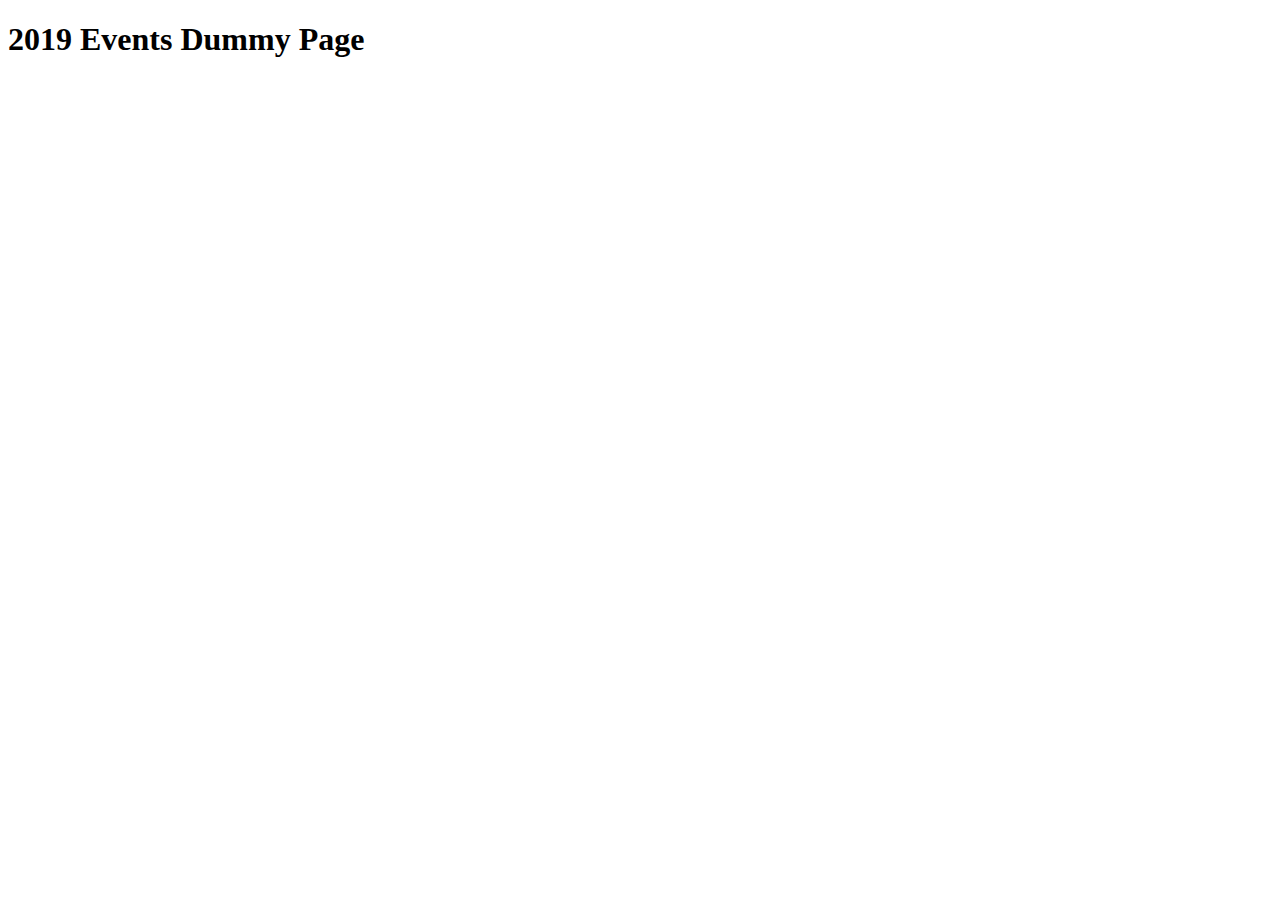
<file: 2019events.html>
<!DOCTYPE html>
<html lang="en">
<head>
    <meta charset="UTF-8">
    <meta name="viewport" content="width=device-width, initial-scale=1.0">
    <title>Document</title>
</head>
<body>
    <h1>2019 Events Dummy Page</h1>
</body>
</html>
</file>
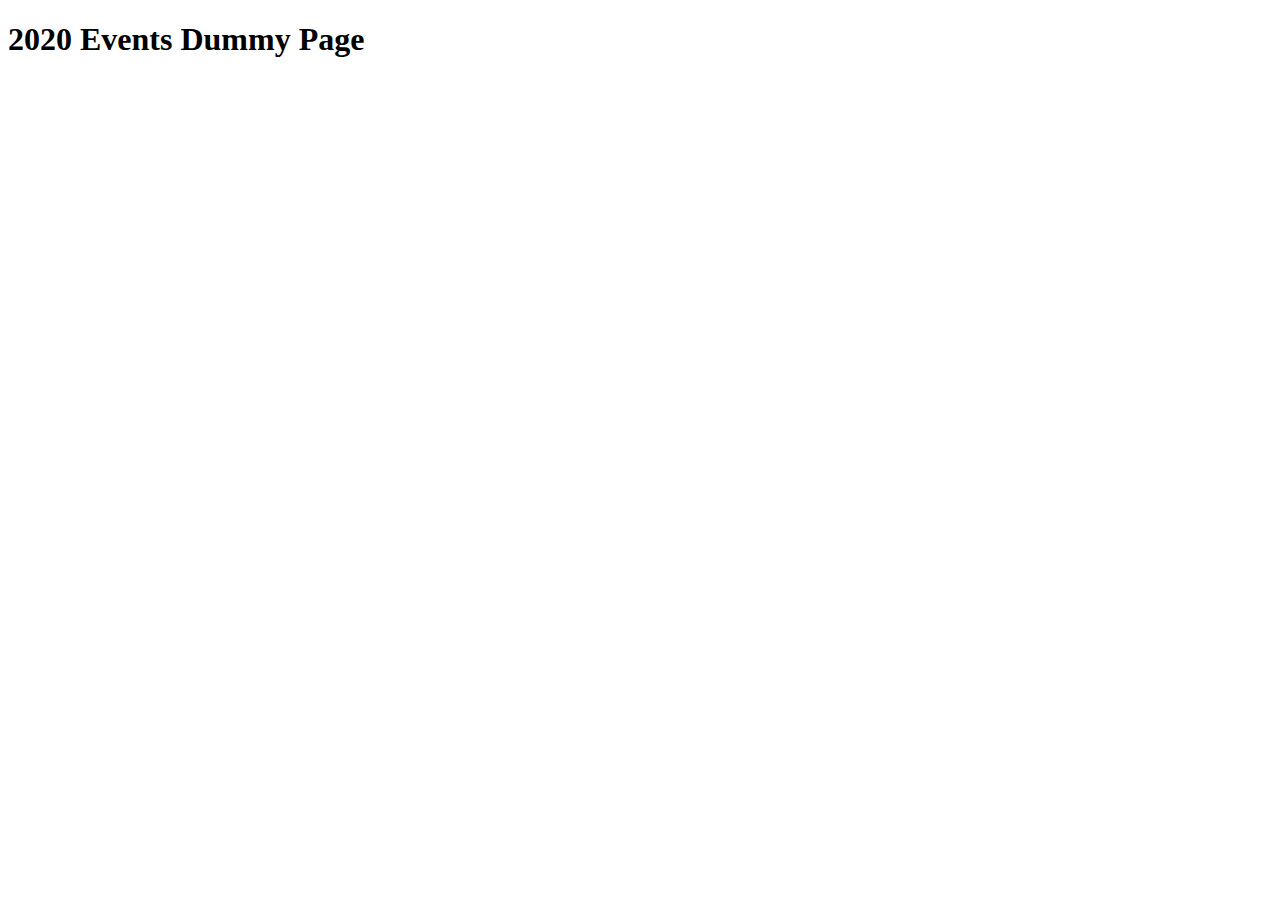
<file: 2020events.html>
<!DOCTYPE html>
<html lang="en">
<head>
    <meta charset="UTF-8">
    <meta name="viewport" content="width=device-width, initial-scale=1.0">
    <title>Document</title>
</head>
<body>
    <h1>2020 Events Dummy Page</h1>
</body>
</html>
</file>
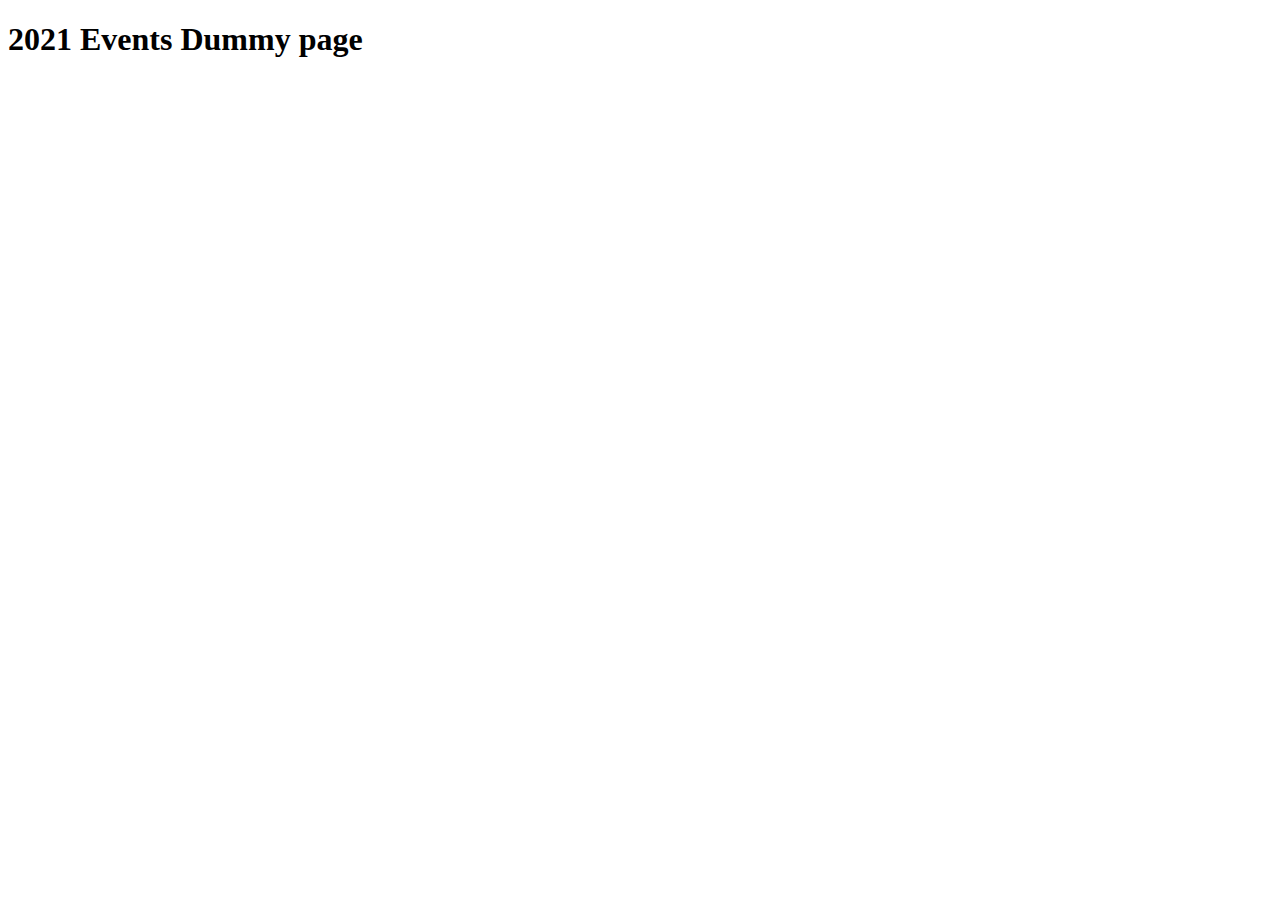
<file: 2021events.html>
<!DOCTYPE html>
<html lang="en">
<head>
    <meta charset="UTF-8">
    <meta name="viewport" content="width=device-width, initial-scale=1.0">
    <title>Document</title>
</head>
<body>
    <h1>2021 Events Dummy page</h1>
</body>
</html>
</file>
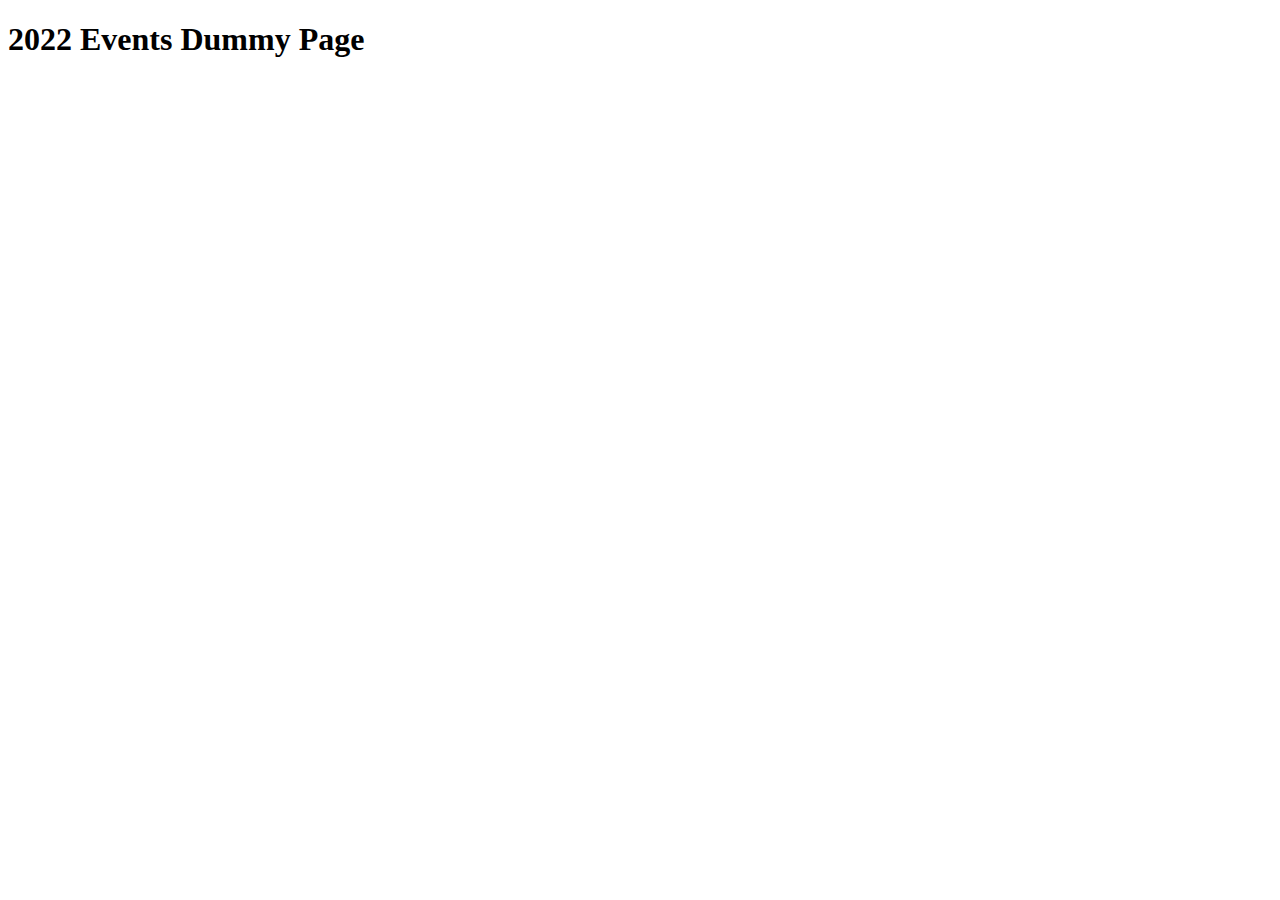
<file: 2022events.html>
<!DOCTYPE html>
<html lang="en">
<head>
    <meta charset="UTF-8">
    <meta name="viewport" content="width=device-width, initial-scale=1.0">
    <title>Document</title>
</head>
<body>
    <h1>2022 Events Dummy Page</h1>
</body>
</html>
</file>
